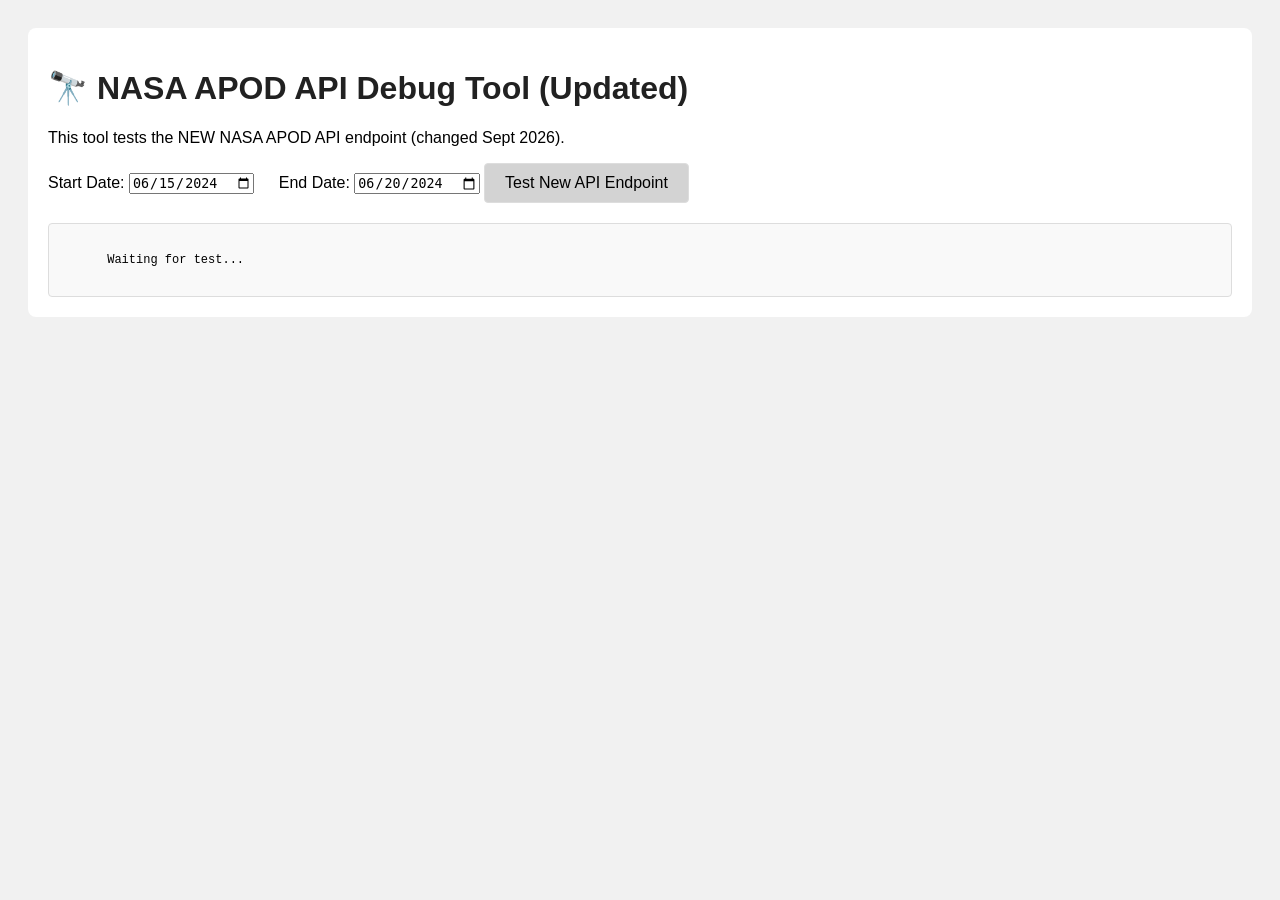
<file: debug.html>
<!DOCTYPE html>
<html lang="en">
<head>
  <meta charset="utf-8" />
  <meta name="viewport" content="width=device-width, initial-scale=1" />
  <title>NASA APOD API Debug</title>
  <style>
    body {
      font-family: Arial, sans-serif;
      padding: 20px;
      background-color: #f1f1f1;
    }
    .container {
      max-width: 1200px;
      margin: 0 auto;
      background: white;
      padding: 20px;
      border-radius: 8px;
    }
    h1 {
      color: #212121;
    }
    button {
      padding: 10px 20px;
      font-size: 16px;
      background-color: #d3d3d3;
      border: 1px solid #ddd;
      border-radius: 4px;
      cursor: pointer;
    }
    button:hover {
      background-color: #bfbfbf;
    }
    #output {
      margin-top: 20px;
      padding: 15px;
      background-color: #f9f9f9;
      border: 1px solid #ddd;
      border-radius: 4px;
      overflow-x: auto;
      white-space: pre-wrap;
      word-wrap: break-word;
      font-family: 'Courier New', monospace;
      font-size: 12px;
      max-height: 500px;
      overflow-y: auto;
    }
    .error {
      color: #d32f2f;
      font-weight: bold;
    }
    .success {
      color: #388e3c;
      font-weight: bold;
    }
    img {
      max-width: 100%;
      margin-top: 10px;
      border: 1px solid #ddd;
      border-radius: 4px;
    }
  </style>
</head>
<body>
  <div class="container">
    <h1>🔭 NASA APOD API Debug Tool (Updated)</h1>
    <p>This tool tests the NEW NASA APOD API endpoint (changed Sept 2026).</p>
    
    <div>
      <label>Start Date:</label>
      <input type="date" id="startDate" value="2024-06-15" />
      
      <label style="margin-left: 20px;">End Date:</label>
      <input type="date" id="endDate" value="2024-06-20" />
      
      <button onclick="testAPI()">Test New API Endpoint</button>
    </div>

    <div id="output">
      Waiting for test...
    </div>
  </div>

  <script>
    // NEW API ENDPOINT (no API key needed!)
    const NASA_API_URL = 'https://science.nasa.gov/wp-json/wp/v2/apod-basic';

    async function testAPI() {
      const startDate = document.getElementById('startDate').value;
      const endDate = document.getElementById('endDate').value;
      const output = document.getElementById('output');

      output.innerHTML = 'Fetching API data from new endpoint...';

      try {
        // Build URL (no API key needed for new endpoint!)
        const url = `${NASA_API_URL}?start_date=${startDate}&end_date=${endDate}`;
        console.log('Fetching from:', url);
        output.innerHTML = `<strong>Fetching from:</strong> ${url}\n\n`;

        // Fetch data
        const response = await fetch(url);
        output.innerHTML += `<strong>Response Status:</strong> ${response.status} ${response.statusText}\n\n`;

        if (!response.ok) {
          throw new Error(`HTTP ${response.status}: ${response.statusText}`);
        }

        // Parse JSON
        const data = await response.json();
        output.innerHTML += `<span class="success">✓ API Response Received</span>\n\n`;
        output.innerHTML += `<strong>Total Images Found: ${data.length}</strong>\n\n`;

        // Analyze each image
        if (Array.isArray(data)) {
          data.slice(0, 3).forEach((image, index) => {
            output.innerHTML += `<span class="success">Image ${index}:</span>\n`;
            output.innerHTML += `  Title: ${image.title || 'MISSING'}\n`;
            output.innerHTML += `  Date: ${image.date || 'MISSING'}\n`;
            output.innerHTML += `  Media Type: ${image.media_type || 'MISSING'}\n`;
            output.innerHTML += `  URL: ${image.url ? '✓ Present' : '✗ MISSING'}\n`;
            output.innerHTML += `  HD URL: ${image.hdurl ? '✓ Present' : '✗ MISSING'}\n`;
            
            if (image.hdurl) {
              output.innerHTML += `  Preview (HD):\n`;
              output.innerHTML += `  <img src="${image.hdurl}" alt="${image.title}" style="max-width: 300px;" />\n`;
            } else if (image.url) {
              output.innerHTML += `  Preview (Standard):\n`;
              output.innerHTML += `  <img src="${image.url}" alt="${image.title}" style="max-width: 300px;" />\n`;
            }
            output.innerHTML += '\n';
          });
          
          output.innerHTML += `\n<span class="success">Showing first 3 of ${data.length} images...</span>`;
        }
      } catch (error) {
        output.innerHTML += `<span class="error">✗ Error: ${error.message}</span>\n`;
        console.error('Full error:', error);
      }
    }
  </script>
</body>
</html>
</file>
